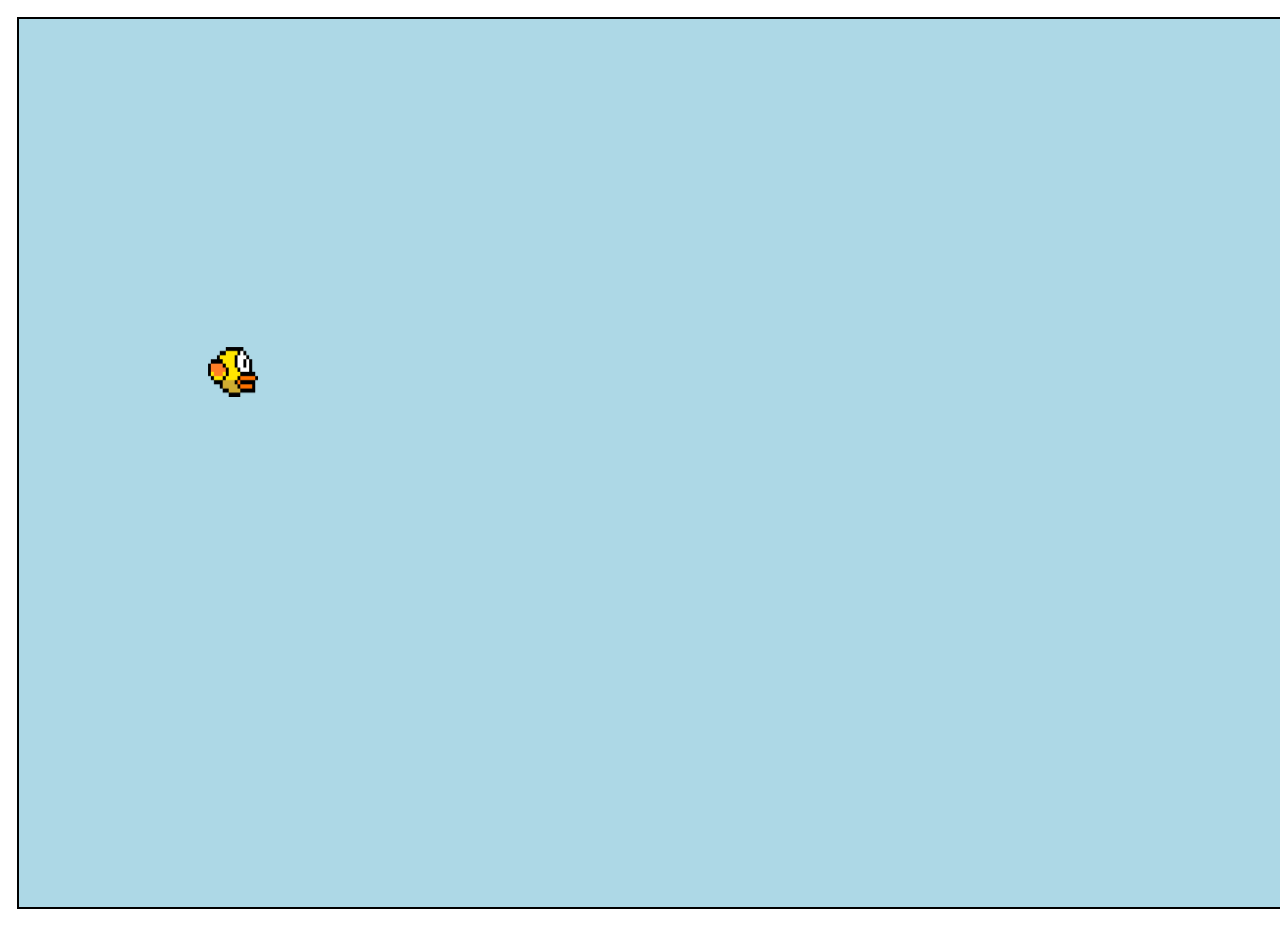
<file: Site/html/flappybird/flappybird.html>
<!DOCTYPE html>
<html lang="de">
<head>
    <meta charset="UTF-8">
    <meta name="viewport" content="width=device-width, initial-scale=1.0">
    <title>Flappy Bird</title>
</head>
<body>
     <canvas id="Screen" width="1890" height="910"></canvas>
     <script src="/Site/javascript/FlappyBird/Flappybird.js"></script>
</body>
</html>
</file>
